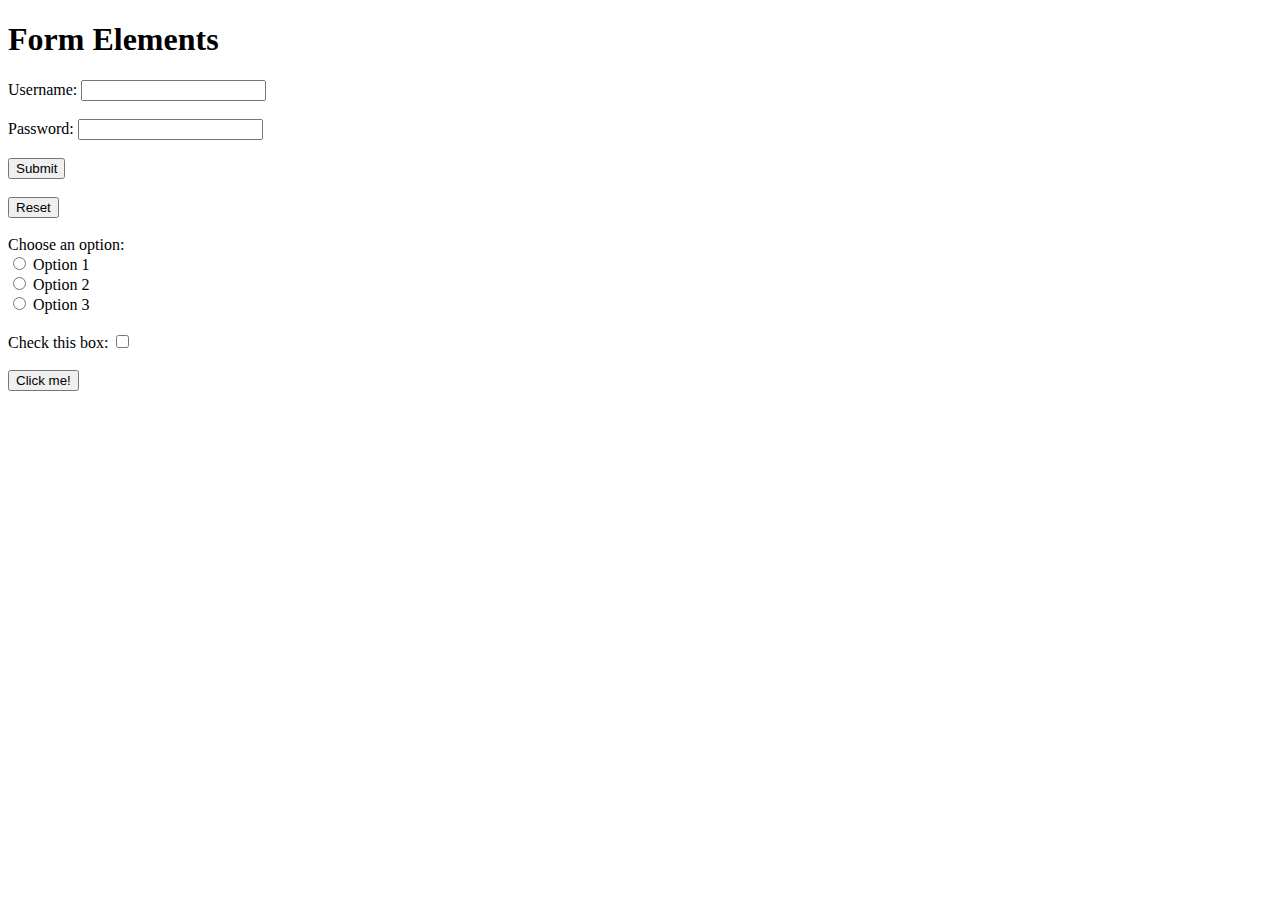
<file: 2.HTML1/index.html>
<!DOCTYPE html>
<html>
<head>
  <title>Form Elements</title>
</head>
<body>
  <h1>Form Elements</h1>
  <form>
    <!-- Text input -->
    <label for="username">Username:</label>
    <input type="text" id="username" name="username"><br><br>

    <!-- Password input -->
    <label for="password">Password:</label>
    <input type="password" id="password" name="password"><br><br>

    <!-- Submit button -->
    <input type="submit" value="Submit"><br><br>

    <!-- Reset button -->
    <input type="reset" value="Reset"><br><br>

    <!-- Radio buttons -->
    <label>Choose an option:</label><br>
    <input type="radio" id="option1" name="option" value="option1">
    <label for="option1">Option 1</label><br>
    <input type="radio" id="option2" name="option" value="option2">
    <label for="option2">Option 2</label><br>
    <input type="radio" id="option3" name="option" value="option3">
    <label for="option3">Option 3</label><br><br>

    <!-- Checkbox -->
    <label>Check this box:</label>
    <input type="checkbox" id="checkbox" name="checkbox"><br><br>

    <!-- Button -->
    <input type="button" value="Click me!" onclick="alert('Button clicked!')"><br><br>
  </form>
</body>
</html>
</file>
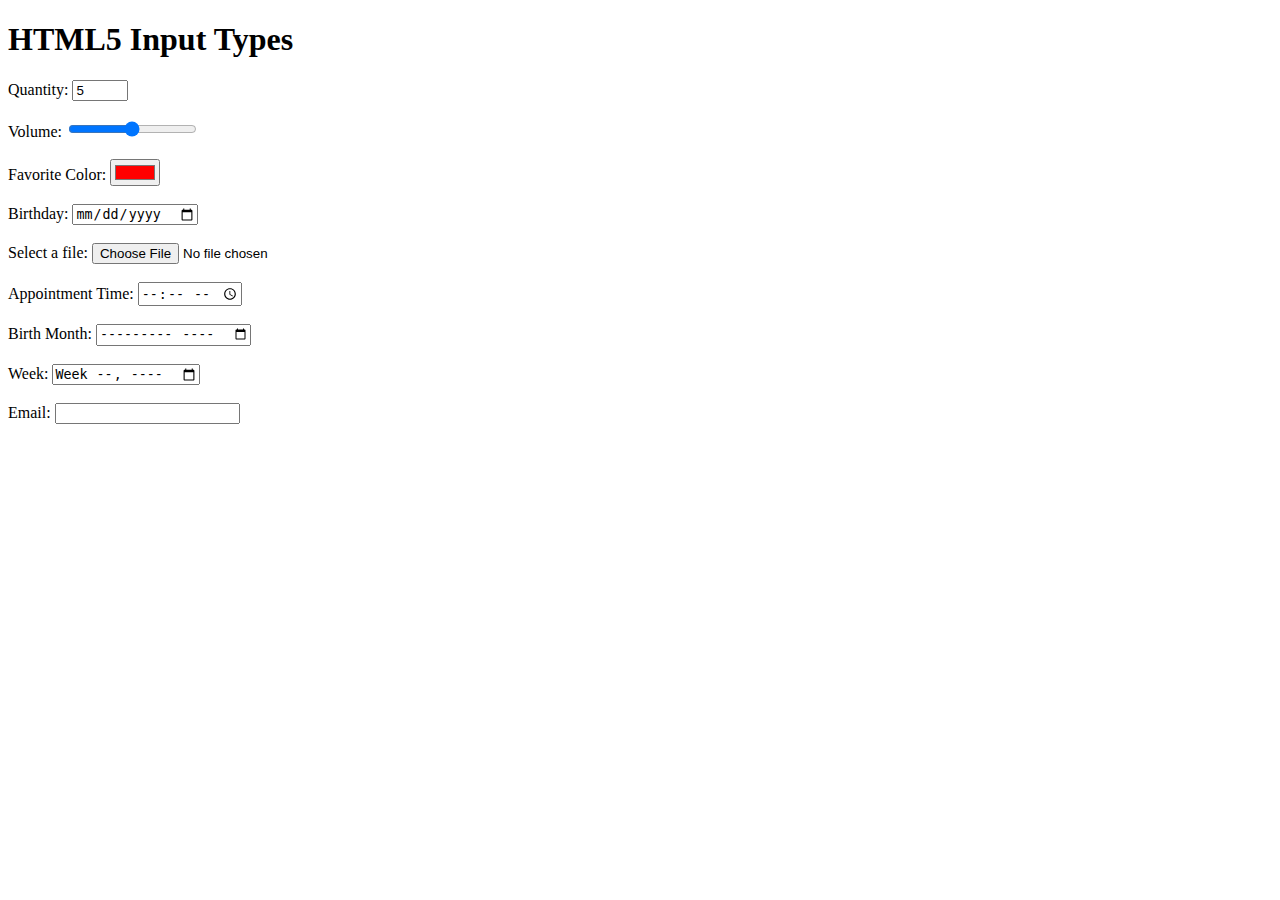
<file: 2.HTML2/index.html>
<!DOCTYPE html>
<html>
<head>
  <title>HTML5 Input Types</title>
</head>
<body>
  <h1>HTML5 Input Types</h1>
  <form>
    <!-- Number input -->
    <label for="quantity">Quantity:</label>
    <input type="number" id="quantity" name="quantity" min="1" max="10" value="5"><br><br>

    <!-- Range input -->
    <label for="volume">Volume:</label>
    <input type="range" id="volume" name="volume" min="0" max="100" value="50"><br><br>

    <!-- Color input -->
    <label for="favoriteColor">Favorite Color:</label>
    <input type="color" id="favoriteColor" name="favoriteColor" value="#ff0000"><br><br>

    <!-- Date input -->
    <label for="birthday">Birthday:</label>
    <input type="date" id="birthday" name="birthday"><br><br>

    <!-- File input -->
    <label for="file">Select a file:</label>
    <input type="file" id="file" name="file"><br><br>

    <!-- Time input -->
    <label for="appointmentTime">Appointment Time:</label>
    <input type="time" id="appointmentTime" name="appointmentTime"><br><br>

    <!-- Month input -->
    <label for="birthMonth">Birth Month:</label>
    <input type="month" id="birthMonth" name="birthMonth"><br><br>

    <!-- Week input -->
    <label for="week">Week:</label>
    <input type="week" id="week" name="week"><br><br>

    <!-- Email input -->
    <label for="email">Email:</label>
    <input type="email" id="email" name="email"><br><br>
  </form>
</body>
</html>
</file>
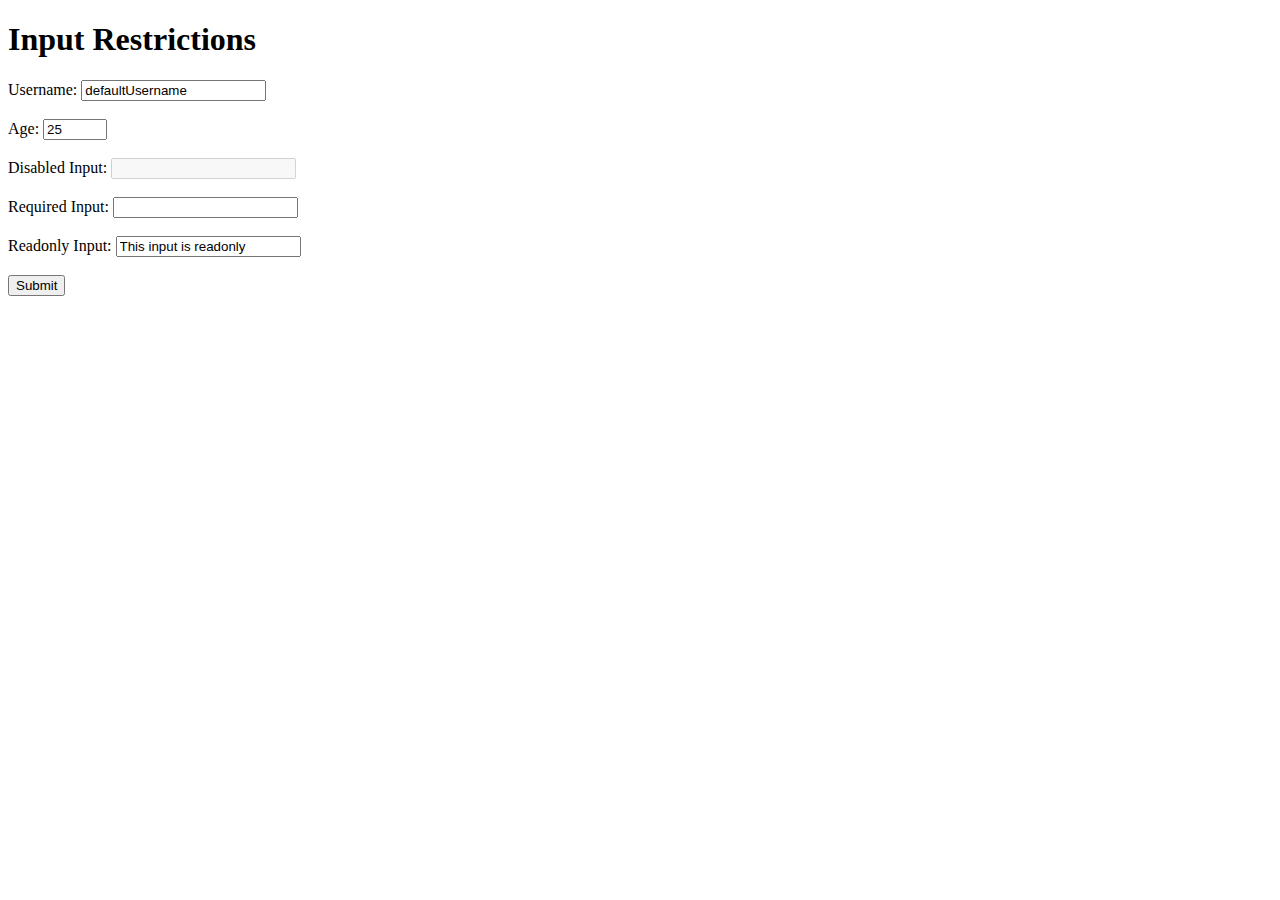
<file: 2.HTML3/index.html>
<!DOCTYPE html>
<html>
<head>
  <title>Input Restrictions</title>
</head>
<body>
  <h1>Input Restrictions</h1>
  <form>
    <!-- Text input with restrictions -->
    <label for="username">Username:</label>
    <input type="text" id="username" name="username" 
           required minlength="4" maxlength="10" size="20" value="defaultUsername"><br><br>

    <!-- Number input with restrictions -->
    <label for="age">Age:</label>
    <input type="number" id="age" name="age" 
           min="18" max="100" value="25" readonly><br><br>

    <!-- Disabled input -->
    <label for="disabledInput">Disabled Input:</label>
    <input type="text" id="disabledInput" name="disabledInput" disabled><br><br>

    <!-- Required input -->
    <label for="requiredInput">Required Input:</label>
    <input type="text" id="requiredInput" name="requiredInput" required><br><br>

    <!-- Readonly input -->
    <label for="readonlyInput">Readonly Input:</label>
    <input type="text" id="readonlyInput" name="readonlyInput" readonly value="This input is readonly"><br><br>
  
<!-- Submit button -->
<input type="submit" value="Submit" name="submit">

</form>
</body>
</html>
</file>
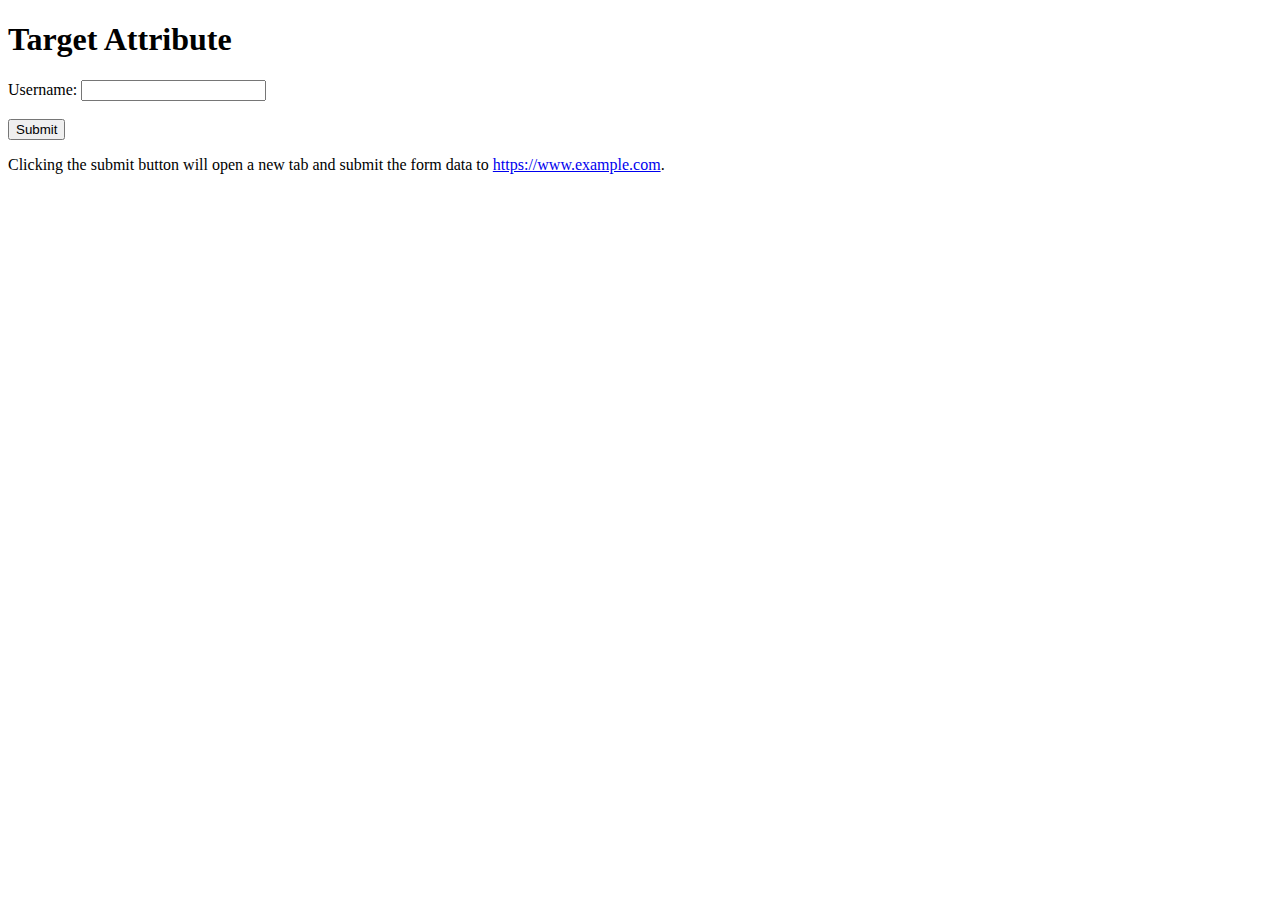
<file: 2.HTML4/index.html>
<!DOCTYPE html>
<html>
<head>
  <title>Target Attribute</title>
</head>
<body>
  <h1>Target Attribute</h1>
  <form action="https://www.example.com" target="_blank">
    <!-- Text input -->
    <label for="username">Username:</label>
    <input type="text" id="username" name="username"><br><br>

    <!-- Submit button -->
    <input type="submit" value="Submit" name="submit">
  </form>

  <p>Clicking the submit button will open a new tab and submit the form data to <a href="https://www.example.com">https://www.example.com</a>.</p>
</body>
</html>
</file>
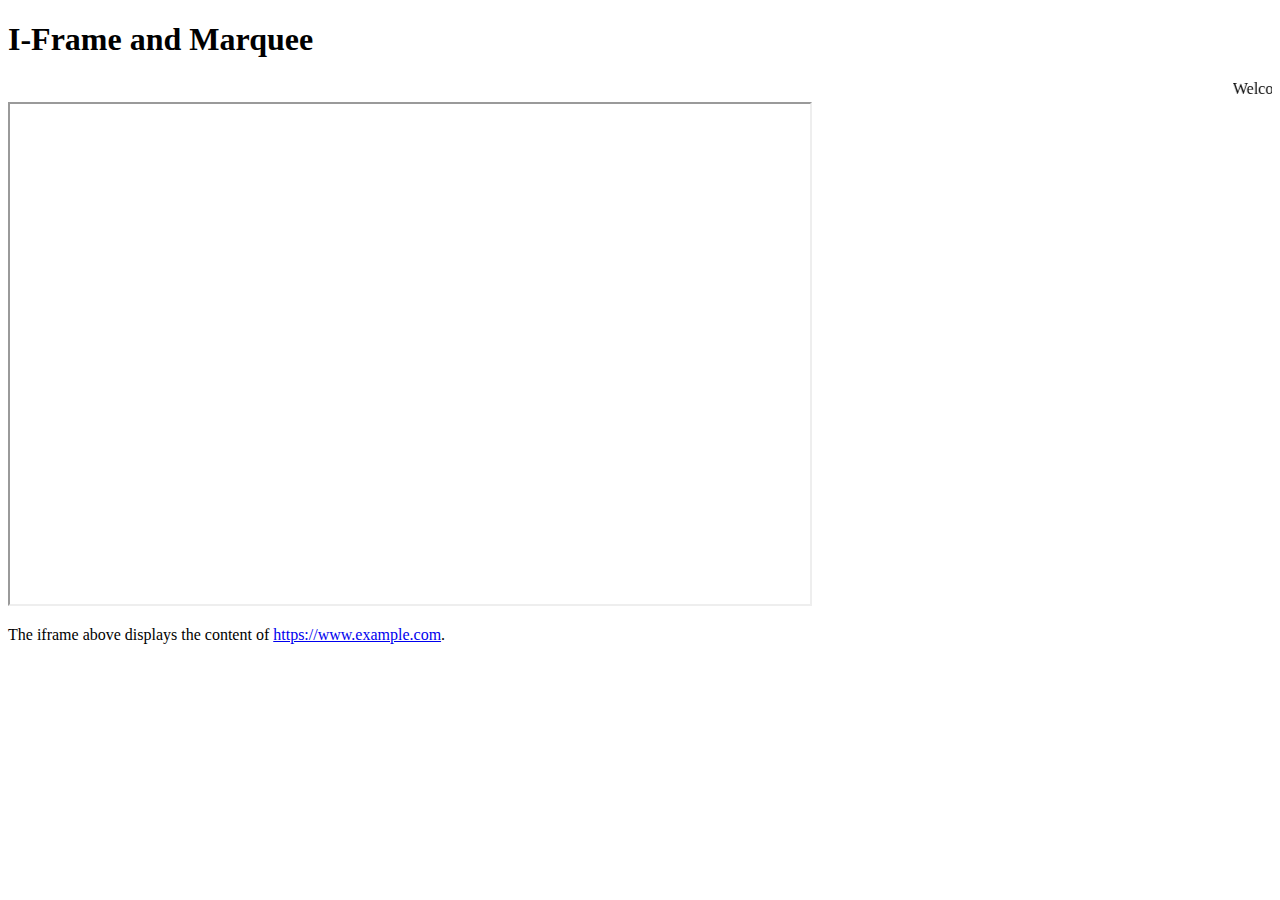
<file: 2.HTML5/index.html>
<!DOCTYPE html>
<html>
<head>
  <title>I-Frame and Marquee</title>
</head>
<body>
  <h1>I-Frame and Marquee</h1>

  <!-- Marquee -->
  <marquee behavior="scroll" direction="left" scrollamount="5">
    Welcome to our website!
  </marquee>

  <!-- I-Frame -->
  <iframe src="https://www.example.com" width="800" height="500" frameborder="1">
    Your browser does not support iframes.
  </iframe>

  <p>The iframe above displays the content of <a href="https://www.example.com">https://www.example.com</a>.</p>
</body>
</html>
</file>
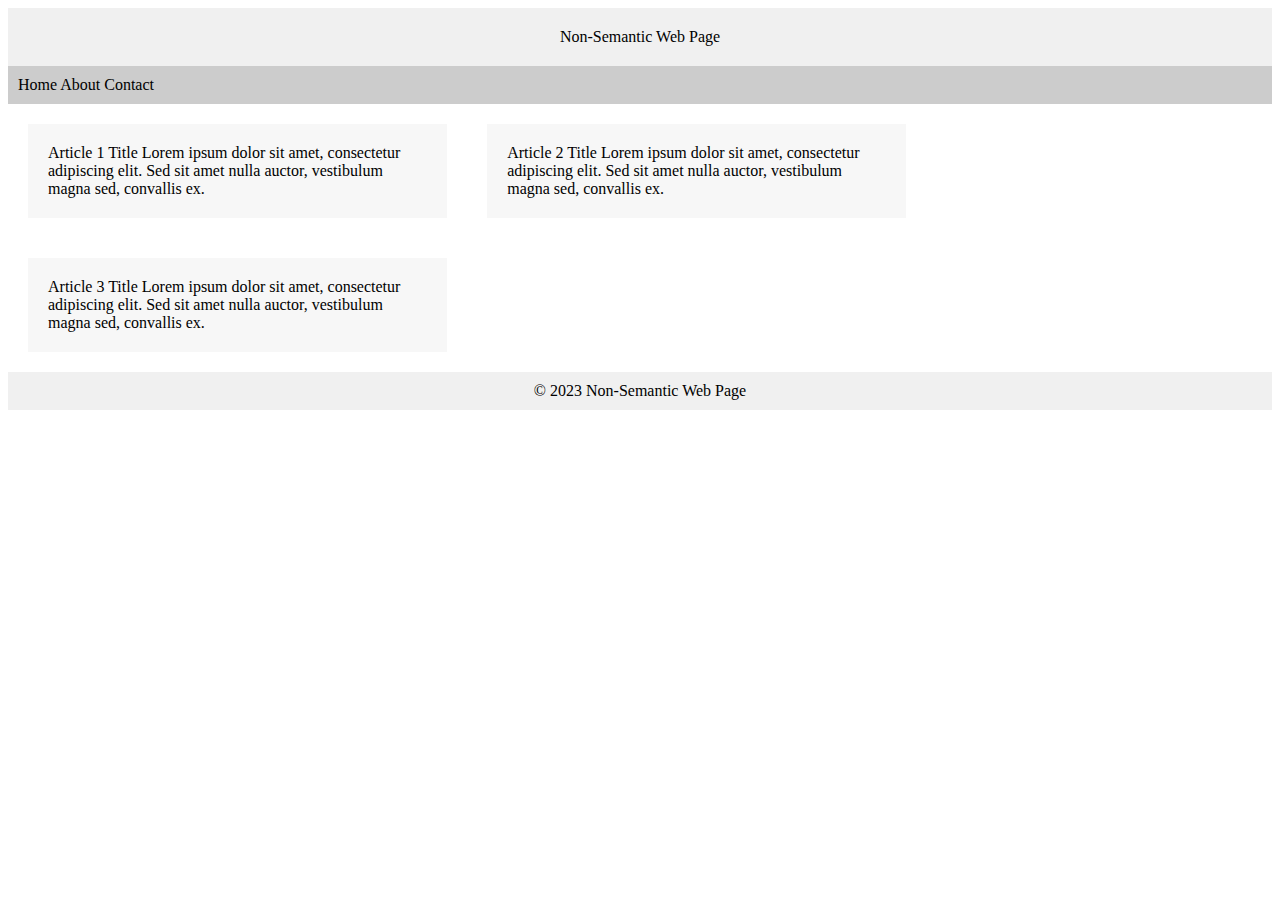
<file: 3.HTML.1/index.html>
<!DOCTYPE html>
<html>
<head>
  <title>Non-Semantic Web Page</title>
  <link rel="stylesheet" href="styles.css">
</head>
<body>
  <!-- Header -->
  <div class="header">
    <span>Non-Semantic Web Page</span>
  </div>

  <!-- Navigation -->
  <div class="nav">
    <span>Home</span>
    <span>About</span>
    <span>Contact</span>
  </div>

  <!-- Main content -->
  <div class="main">
    <!-- Article 1 -->
    <div class="article">
      <span>Article 1 Title</span>
      <span>Lorem ipsum dolor sit amet, consectetur adipiscing elit. Sed sit amet nulla auctor, vestibulum magna sed, convallis ex.</span>
    </div>

    <!-- Article 2 -->
    <div class="article">
      <span>Article 2 Title</span>
      <span>Lorem ipsum dolor sit amet, consectetur adipiscing elit. Sed sit amet nulla auctor, vestibulum magna sed, convallis ex.</span>
    </div>

    <!-- Article 3 -->
    <div class="article">
      <span>Article 3 Title</span>
      <span>Lorem ipsum dolor sit amet, consectetur adipiscing elit. Sed sit amet nulla auctor, vestibulum magna sed, convallis ex.</span>
    </div>
  </div>

  <!-- Footer -->
  <div class="footer">
    <span>&copy; 2023 Non-Semantic Web Page</span>
  </div>
</body>
</html>
</file>
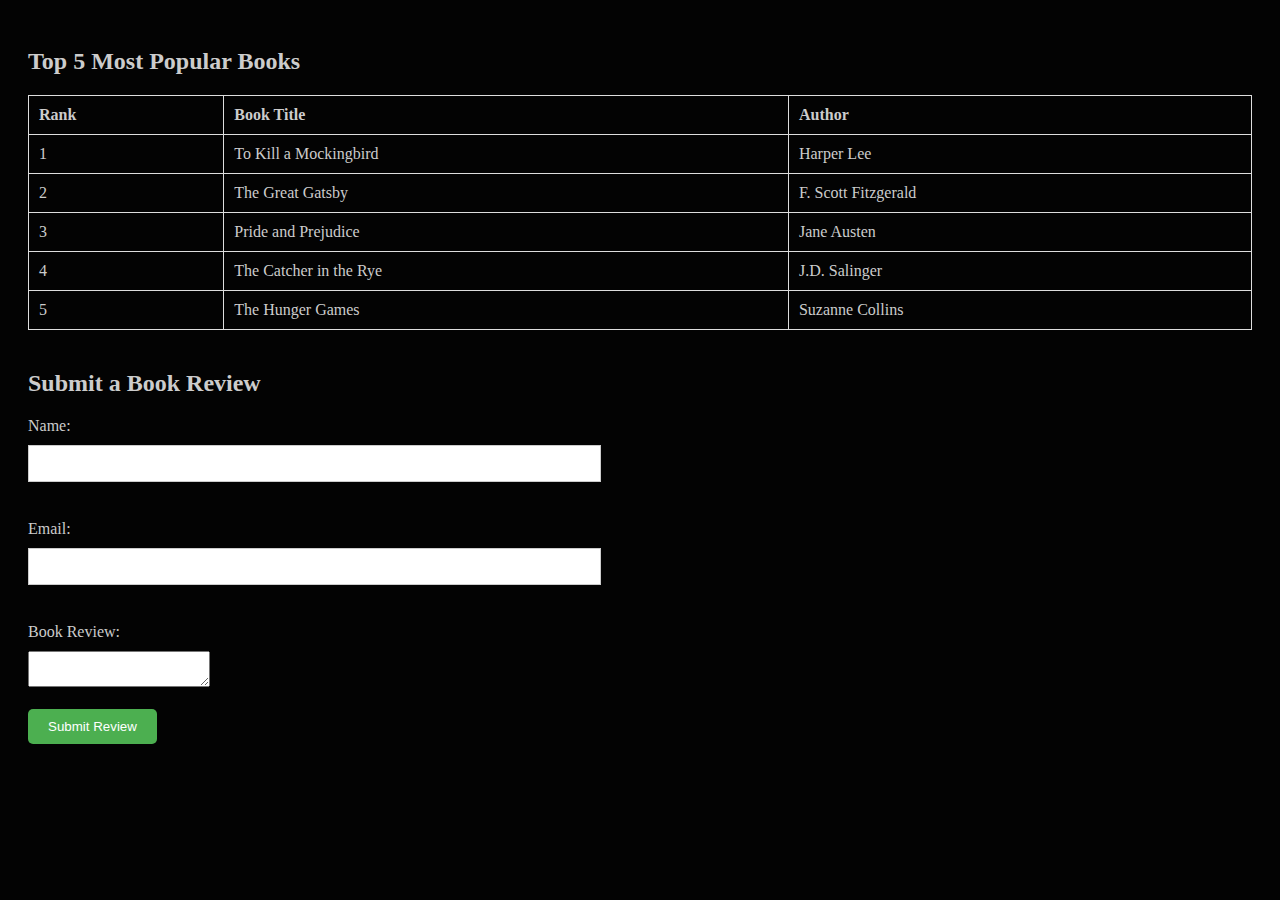
<file: 3.HTML.2/index.html>
<!DOCTYPE html>
<html>
<head>
  <title>Semantic Web Page</title>
  <link rel="stylesheet" href="styles.css">
</head>
<body>
  <!-- Article with a table -->
  <article>
    <h2>Top 5 Most Popular Books</h2>
    <table>
      <tr>
        <th>Rank</th>
        <th>Book Title</th>
        <th>Author</th>
      </tr>
      <tr>
        <td>1</td>
        <td>To Kill a Mockingbird</td>
        <td>Harper Lee</td>
      </tr>
      <tr>
        <td>2</td>
        <td>The Great Gatsby</td>
        <td>F. Scott Fitzgerald</td>
      </tr>
      <tr>
        <td>3</td>
        <td>Pride and Prejudice</td>
        <td>Jane Austen</td>
      </tr>
      <tr>
        <td>4</td>
        <td>The Catcher in the Rye</td>
        <td>J.D. Salinger</td>
      </tr>
      <tr>
        <td>5</td>
        <td>The Hunger Games</td>
        <td>Suzanne Collins</td>
      </tr>
    </table>
  </article>

  <!-- Form to submit a book review -->
  <form>
    <h2>Submit a Book Review</h2>
    <label for="name">Name:</label>
    <input type="text" id="name" name="name"><br><br>
    <label for="email">Email:</label>
    <input type="email" id="email" name="email"><br><br>
    <label for="review">Book Review:</label>
    <textarea id="review" name="review"></textarea><br><br>
    <input type="submit" value="Submit Review">
  </form>
</body>
</html>
</file>
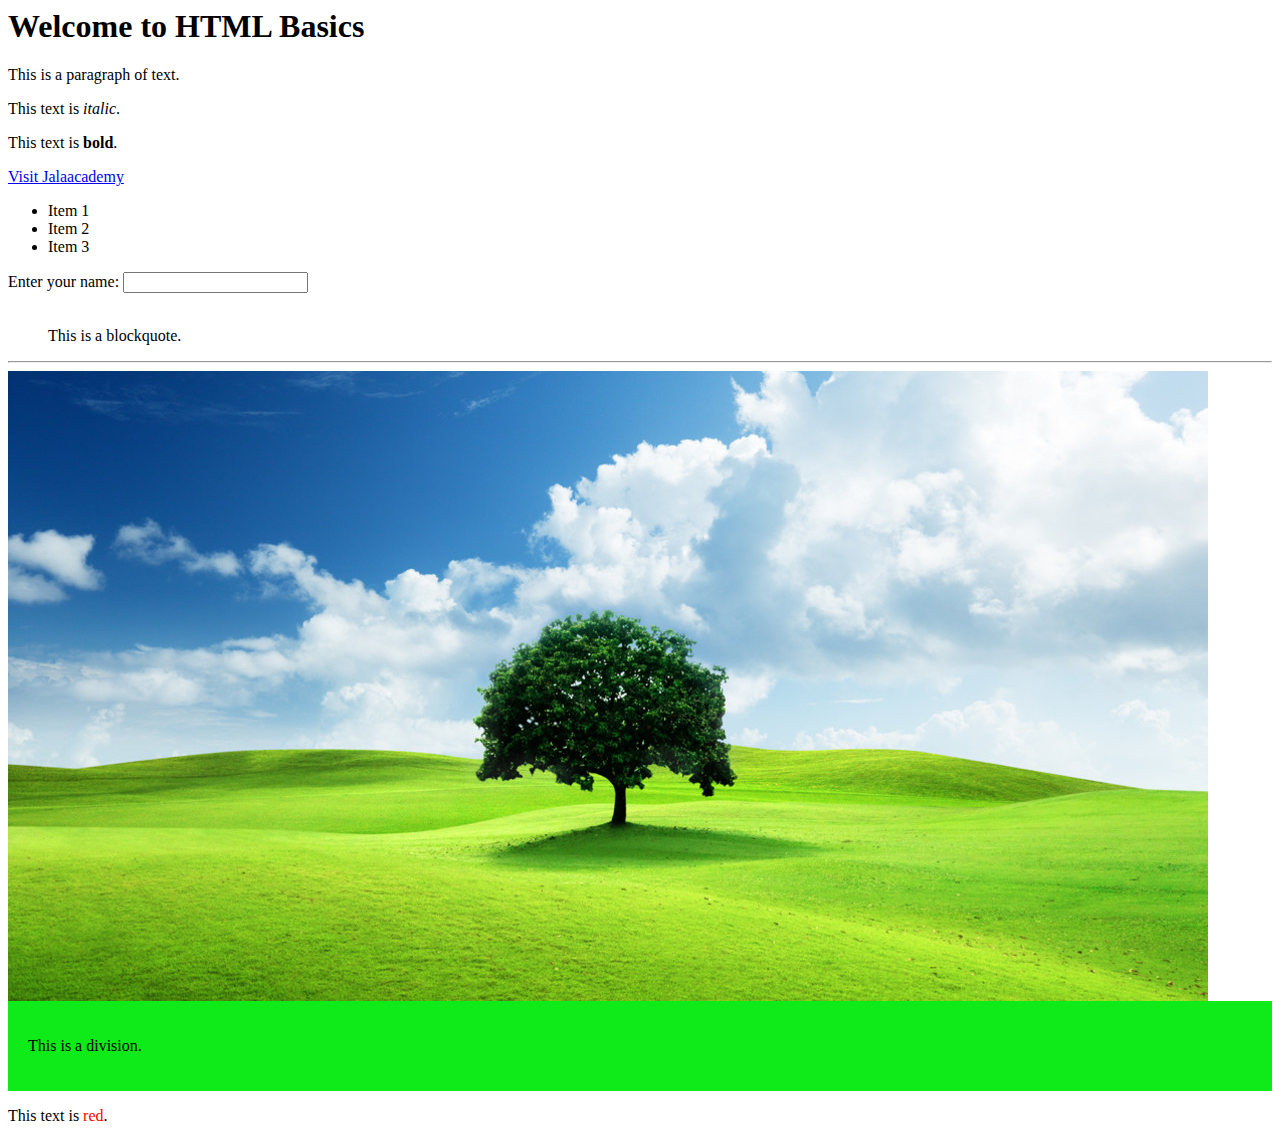
<file: html5_basic1/index.html>
<!-- Html tag -->
<html>
  <!-- Head tag -->
  <head>
    <!-- Title tag -->
    <title>HTML Basics</title>
  </head>
  <!-- Body tag -->
  <body>
    <!-- Heading tag -->
    <h1>Welcome to HTML Basics</h1>
    
    <!-- Paragraph tag -->
    <p>This is a paragraph of text.</p>
    
    <!-- Italic tag -->
    <p>This text is <i>italic</i>.</p>
    
    <!-- Bold tag -->
    <p>This text is <b>bold</b>.</p>
    
    <!-- Anchor tag -->
    <p><a href="https://jalaacademy.com/">Visit Jalaacademy</a></p>
    
    <!-- Unordered List and List Item tags -->
    <ul>
      <li>Item 1</li>
      <li>Item 2</li>
      <li>Item 3</li>
    </ul>
    
    <!-- Label tag -->
    <label for="name">Enter your name:</label>
    <input type="text" id="name" name="name"><br><br>
    
    <!-- Blockquote tag -->
    <blockquote>
      <p>This is a blockquote.</p>
    </blockquote>
    
    <!-- Horizontal rule tag -->
    <hr>
    
    <!-- Image tag -->
    <img src="image.jpg" alt="An image">
    
    <!-- Division tag -->
    <div style="background-color: #0eeb19; padding: 20px;">
      <p>This is a division.</p>
    </div>
    
    <!-- Span tag -->
    <p>This text is <span style="color: red;">red</span>.</p>
  </body>
</html>
</file>
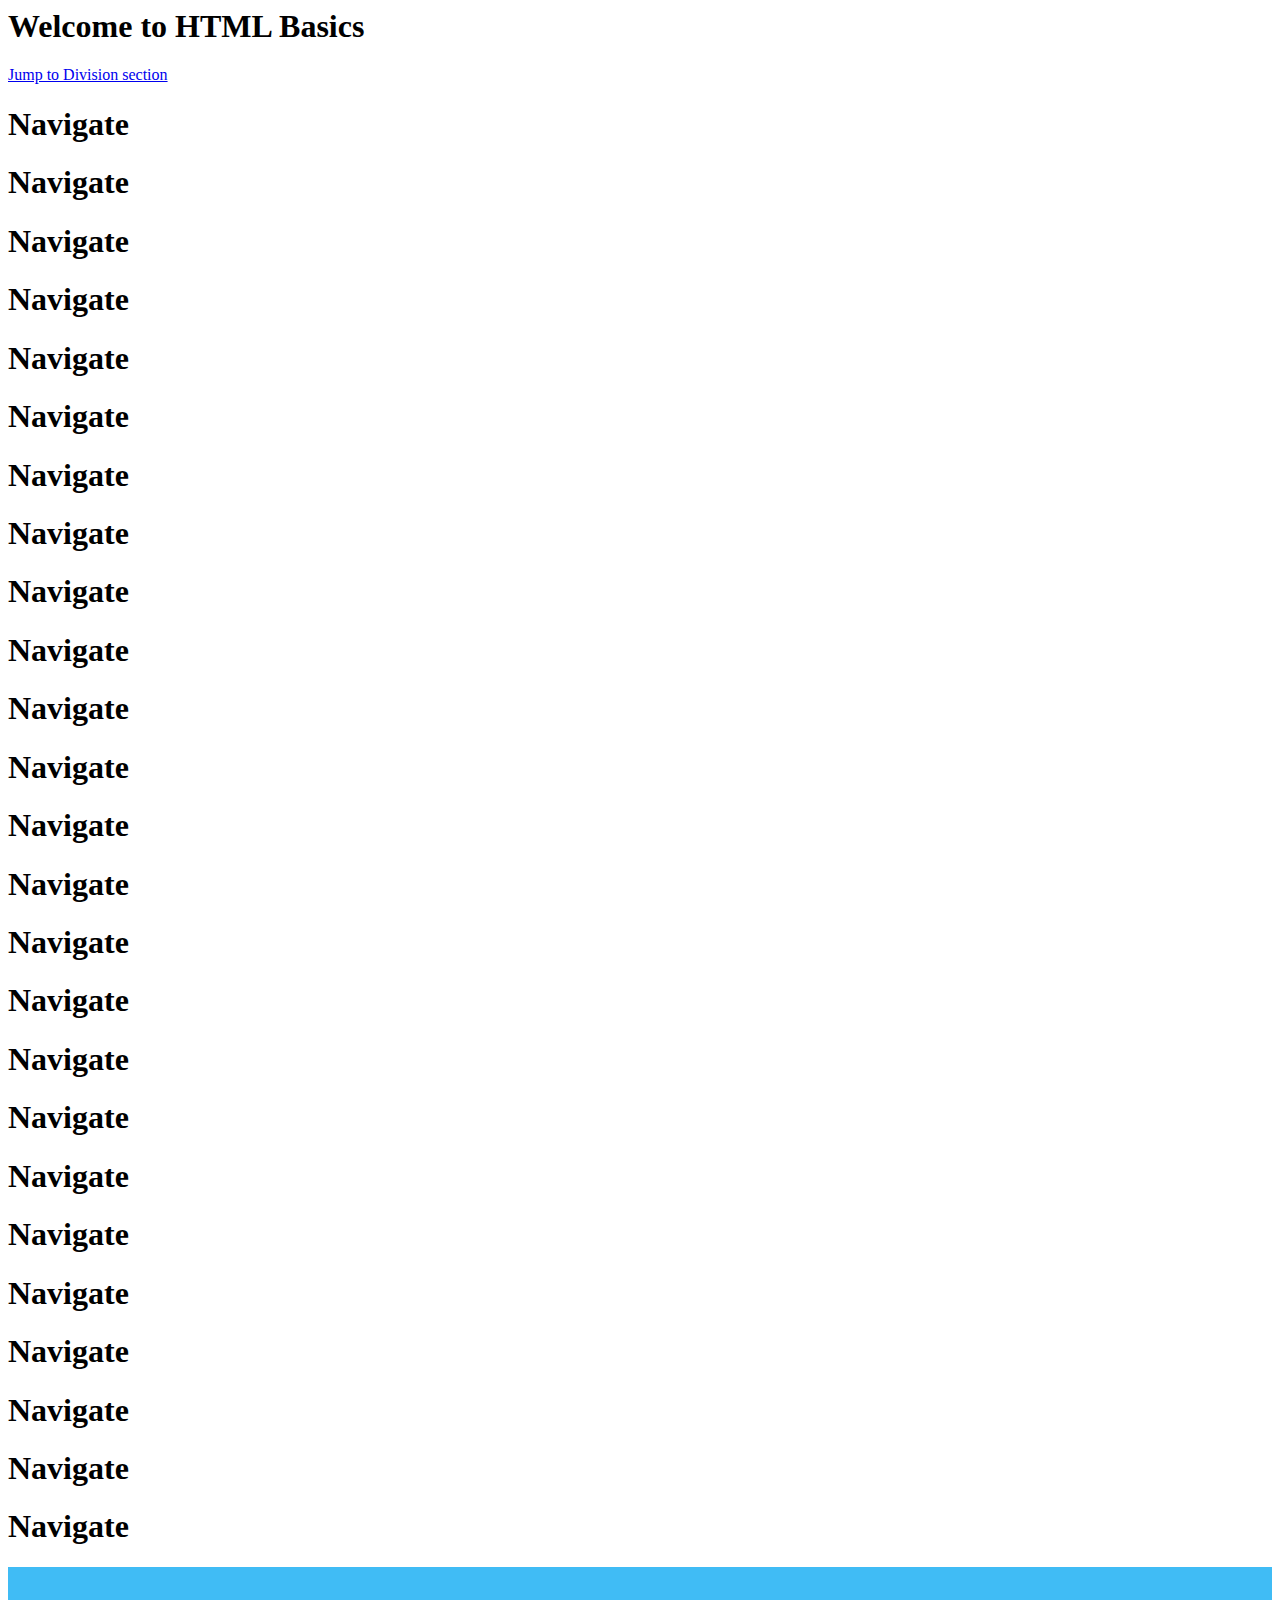
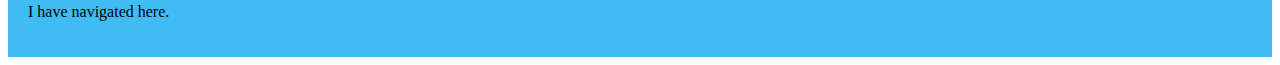
<file: html5_basic2/index.html>
<html>
  <head>
    <title>HTML Basics</title>
  </head>
  <body>

    <h1>Welcome to HTML Basics</h1>
    
    <!-- Navigation links -->
    <p><a href="#division">Jump to Division section</a></p>
    
    <!-- ... (rest of the content) ... -->
    <h1>Navigate</h1>
    <h1>Navigate</h1>
    <h1>Navigate</h1>
    <h1>Navigate</h1>
    <h1>Navigate</h1>
    <h1>Navigate</h1>
    <h1>Navigate</h1>
    <h1>Navigate</h1>
    <h1>Navigate</h1>
    <h1>Navigate</h1>
    <h1>Navigate</h1>
    <h1>Navigate</h1>
    <h1>Navigate</h1>
    <h1>Navigate</h1>
    <h1>Navigate</h1>
    <h1>Navigate</h1>
    <h1>Navigate</h1>
    <h1>Navigate</h1>
    <h1>Navigate</h1>
    <h1>Navigate</h1>
    <h1>Navigate</h1>
    <h1>Navigate</h1>
    <h1>Navigate</h1>
    <h1>Navigate</h1>
    <h1>Navigate</h1>
   
    
    <!-- Division tag -->
    <a id="division"></a>
    <div style="background-color: #40bcf5; padding: 20px;">
      <p>I have navigated here.</p>
    </div>
  </body>
</html>
</file>
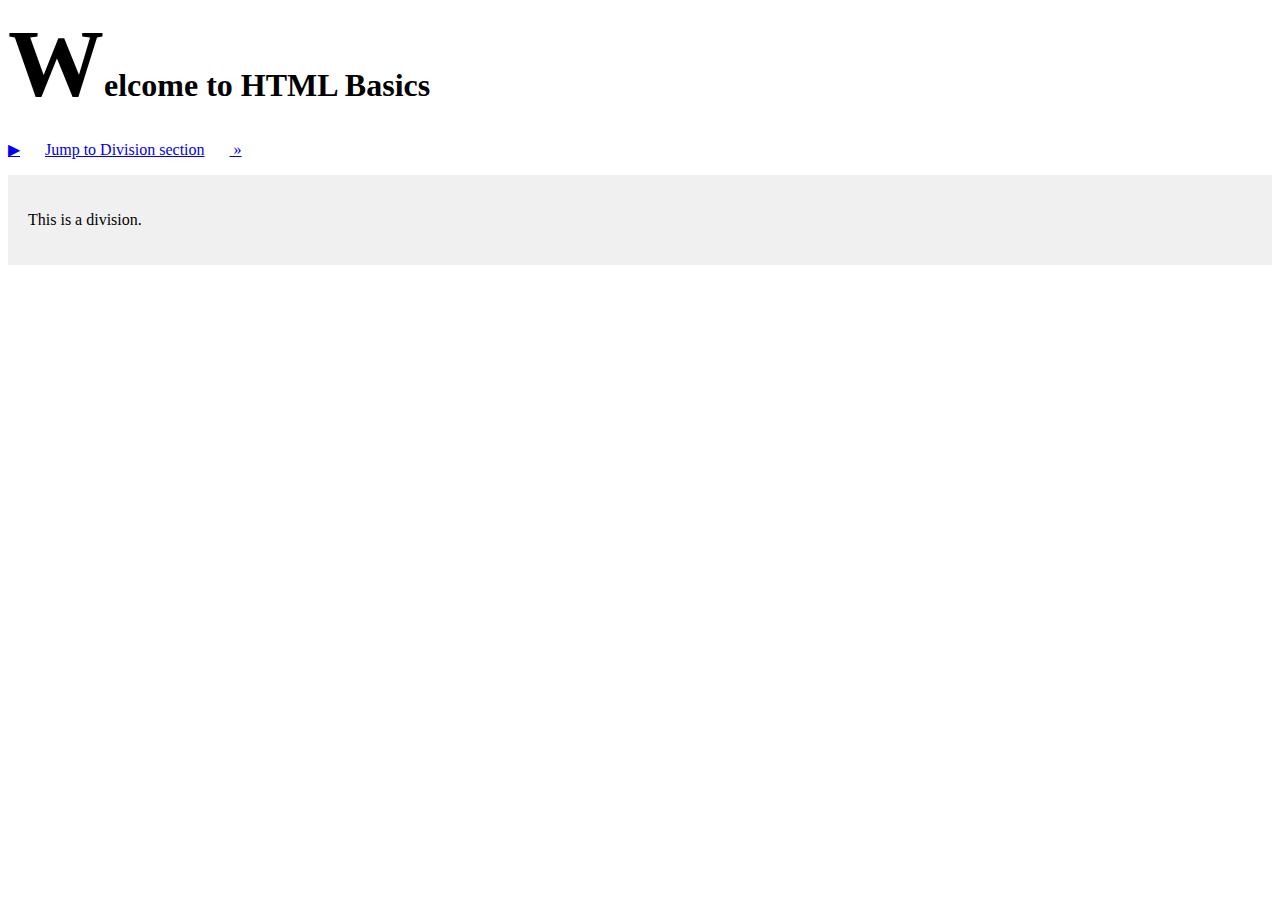
<file: html5_basic3/index.html>
<html>
  <head>
    <title>HTML Basics</title>
    <style>
      .nav-link:hover {
        background-color: #08b3f7;
        color: #fff;
      }
      h1::first-letter {
        font-size: 3em;
        font-weight: bold;
      }
      .nav-link::before {
        content: "\25B6";    /* Unicode character for a right-pointing triangle */
        margin-right: 25px;
      }
      .nav-link::after {
        content: " »";       /* Right-pointing double angle quotation mark */
        margin-left: 25px;
       
      }
    </style>
  </head>

  <body>
  
    <h1>Welcome to HTML Basics</h1>

    
    <!-- Navigation links -->
    <p><a href="#division" class="nav-link">Jump to Division section</a></p>
    
    <!-- ... (rest of the content) ... -->
    
    <!-- Division tag -->
    <a id="division"></a>
    <div style="background-color: #f0f0f0; padding: 20px;">
      <p>This is a division.</p>
    </div>
  </body>
</html>
</file>
<file: 3.HTML.1/styles.css>
/* Style the header */
.header {
  background-color: #f0f0f0;
  padding: 20px;
  text-align: center;
}

/* Style the navigation */
.nav {
  background-color: #ccc;
  padding: 10px;
}

/* Style the main content */
.main {
  display: flex;
  flex-wrap: wrap;
}

/* Style the article */
.article {
  width: 30%;
  margin: 20px;
  background-color: #f7f7f7;
  padding: 20px;
}

/* Style the footer */
.footer {
  background-color: #f0f0f0;
  padding: 10px;
  text-align: center;
}
</file>
<file: 3.HTML.2/styles.css>
/* Style the article */

body {
  background-color: #030303;
  color: #ccc;
}
article {
  padding: 20px;
}

/* Style the table */
table {
  border-collapse: collapse;
  width: 100%;
}

th,
td {
  border: 1px solid #ddd;
  padding: 10px;
  text-align: left;
}

/* Style the form */
form {
  margin: 20px;
}

label {
  display: block;
  margin-bottom: 10px;
}

input[type="text"],
input[type="email"] {
  width: 45%;
  padding: 10px;
  margin-bottom: 20px;
  border: 1px solid #ccc;
}

input[type="submit"] {
  background-color: #4caf50;
  color: #fff;
  padding: 10px 20px;
  border: none;
  border-radius: 5px;
  cursor: pointer;
}

input[type="submit"]:hover {
  background-color: #3e8e41;
}
</file>
